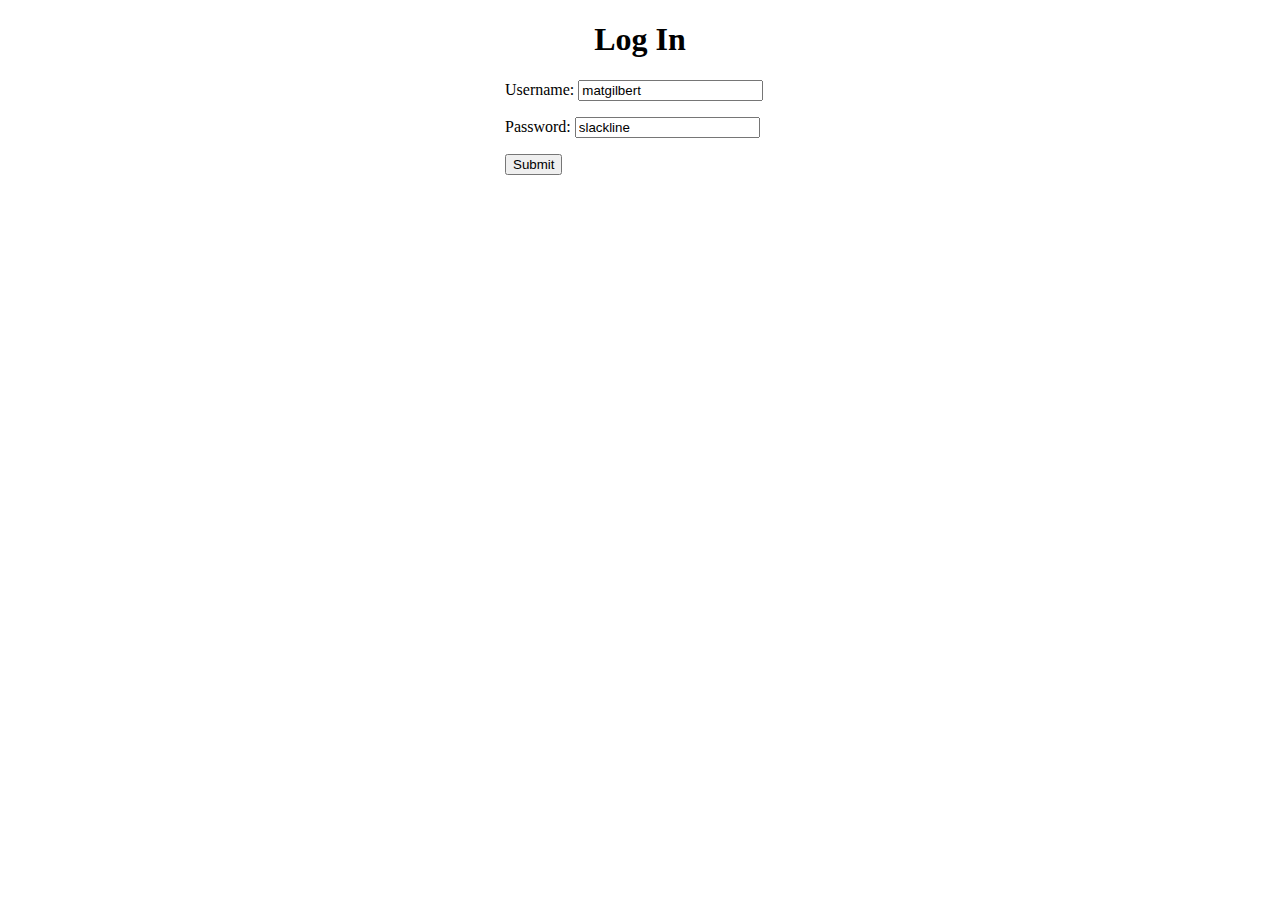
<file: index.html>
<!doctype html>
<html lang="en">
<head>
  <meta charset="utf-8">

  <title>Async JS Example</title>
  <meta name="description" content="An example of Asynchronus non-blocking Javascript">
  <meta name="author" content="Mat Gilbert">

  <!-- <link rel="stylesheet" href="css/styles.css?v=1.0"> -->

  <!--[if lt IE 9]>
  <script src="http://html5shiv.googlecode.com/svn/trunk/html5.js"></script>
  <![endif]-->
  
  <link rel="stylesheet" type="text/css" href="css/style.css">
  
</head>

<body>
  <div id="main">
	  <h1>Log In</h1>	
	  <form id="loginForm">
		  <p>Username: <input type="text" id="username" value="matgilbert" /></p>
		  <p>Password: <input type="text" id="password" value="slackline" /></p>	  
		  <p>
			 <input type="submit" value="Submit"/>
			 <p>	  
			 	<img id="loading" src="img/loading.gif" alt="Loading, please wait"/>
			 	<span id="errorMsg"></span>
			 </p>
		  </p>
	  </form>	
  </div>
	
  <script src="https://code.jquery.com/jquery-2.1.4.min.js"></script>	
  <script src="js/md5.min.js"></script>
  <script src="js/main.js"></script>
  
</body>
</html>
</file>
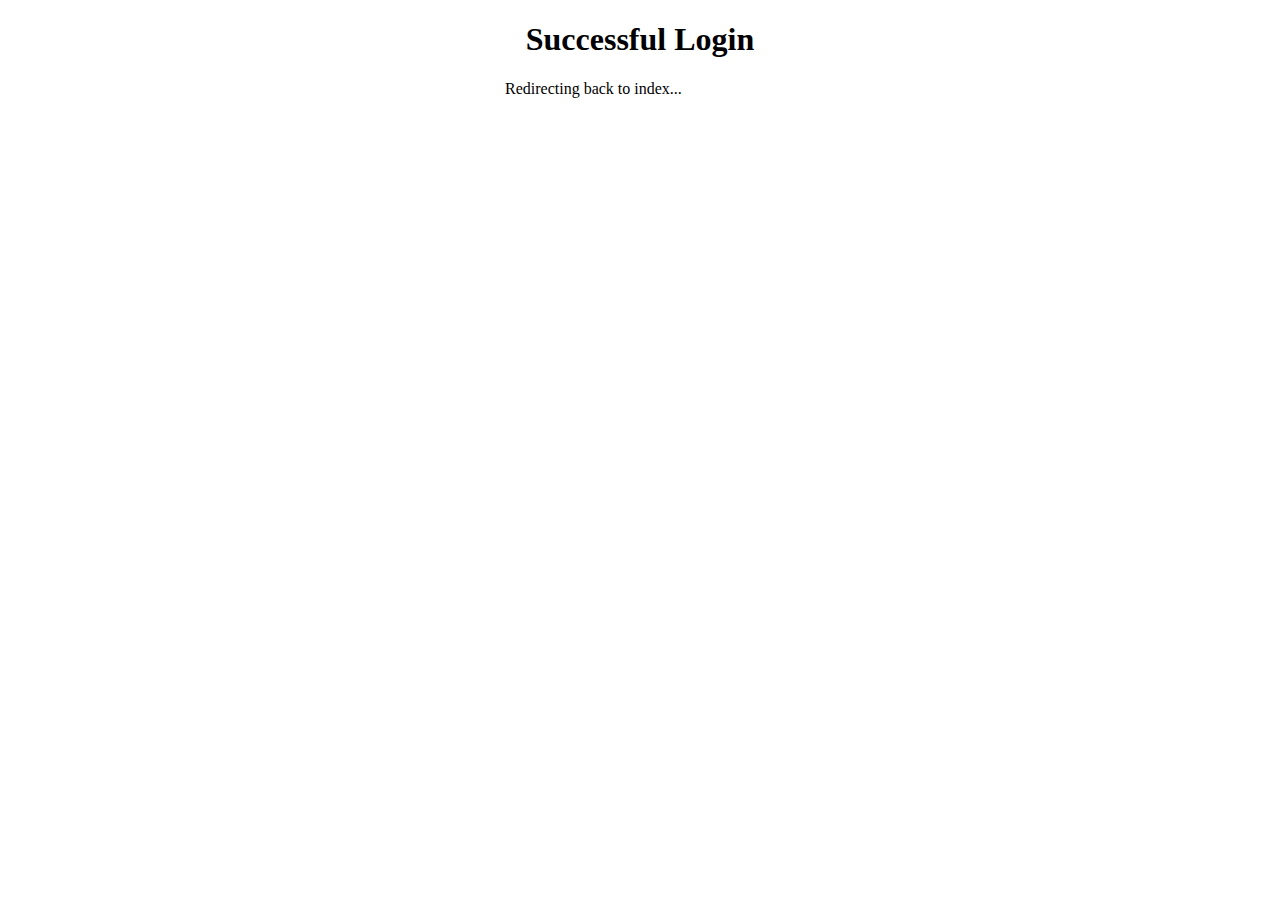
<file: success.html>
<!doctype html>
<html lang="en">
<head>
  <meta charset="utf-8">

  <title>Async JS Example - Redirect</title>
  <meta name="description" content="An example of Asynchronus non-blocking Javascript">
  <meta name="author" content="Mat Gilbert">
  <meta HTTP-EQUIV="REFRESH" content="1; url=http://www.matgilbert.com/asyncjs">  

  <!-- <link rel="stylesheet" href="css/styles.css?v=1.0"> -->

  <!--[if lt IE 9]>
  <script src="http://html5shiv.googlecode.com/svn/trunk/html5.js"></script>
  <![endif]-->
  
  <link rel="stylesheet" type="text/css" href="css/style.css">
  
</head>

<body>
  <div id="main">
	<h1>Successful Login</h1>
  	<p>Redirecting back to index...</p>
  </div>
	
  
</body>
</html>
</file>
<file: css/style.css>
#main {
	width: 50%;
	max-width: 300px;
	margin: 0 auto;
	padding: 0px 0px 0px 30px;
	
}

#main h1 {
	
	margin-right: 30px;
	text-align: center;
	
}

#main img {
	
	display: none;
	position: relative;
	top: 2px;
	margin: 0px 0px 0px 10px;
	
}
</file>
